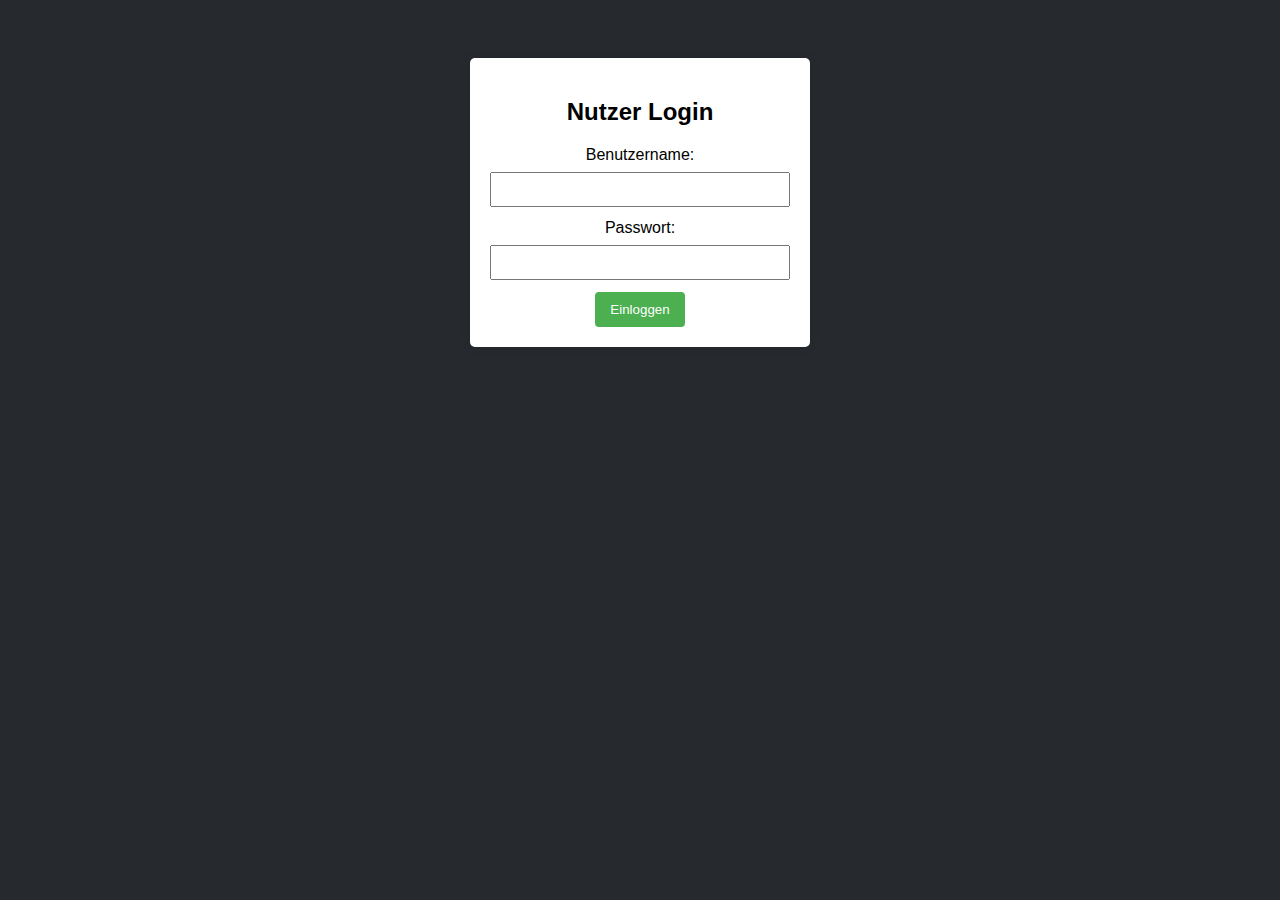
<file: index.html>
<!DOCTYPE html>
<html lang="de">
<head>
    <meta charset="UTF-8">
    <meta name="viewport" content="width=device-width, initial-scale=1.0">
    <title>Home</title>
    <style>
        body {
            font-family: Arial, sans-serif;
            background-color: #f4f4f4;
            text-align: center;
            padding: 50px;
            background: #262a2f;
        }

        form {
            max-width: 300px;
            margin: 0 auto;
            background-color: #fff;
            padding: 20px;
            border-radius: 5px;
            box-shadow: 0 0 10px rgba(0, 0, 0, 0.1);
        }

        label {
            display: block;
            margin-bottom: 8px;
        }

        input {
            width: 100%;
            padding: 8px;
            margin-bottom: 12px;
            box-sizing: border-box;
        }

        button {
            background-color: #4caf50;
            color: white;
            padding: 10px 15px;
            border: none;
            border-radius: 4px;
            cursor: pointer;
        }

        #successMessage {
            color: green;
            margin-top: 10px;
        }
    </style>
</head>
<body>
    <form id="userLoginForm">
        <h2>Nutzer Login</h2>
        <label for="userUsername">Benutzername:</label>
        <input type="text" id="userUsername" name="userUsername" required>

        <label for="userPassword">Passwort:</label>
        <input type="password" id="userPassword" name="userPassword" required>

        <button type="button" onclick="userLogin()">Einloggen</button>
    </form>

    <div id="successMessage"></div>

    <script>
        function userLogin() {
            var userUsername = document.getElementById('userUsername').value;
            var userPassword = document.getElementById('userPassword').value;

            // Hier sollte die Überprüfung der Anmeldeinformationen stattfinden
            // Zum Beispiel können Sie AJAX verwenden, um die Daten an den Server zu senden

            // Überprüfung des Benutzers im Local Storage
            var storedUser = localStorage.getItem(userUsername);

            if (storedUser) {
                storedUser = JSON.parse(storedUser);
                if (userPassword === storedUser.password) {
                    document.getElementById('successMessage').innerHTML = 'Erfolgreich eingeloggt!';
                    // Hier den Benutzer zur welcome.html Seite weiterleiten
                    window.location.href = 'alles.html';
                } else {
                    alert('Falsches Passwort.');
                }
            } else {
                alert('Benutzer nicht gefunden.');
            }
        }
    </script>
</body>
</html>
</file>
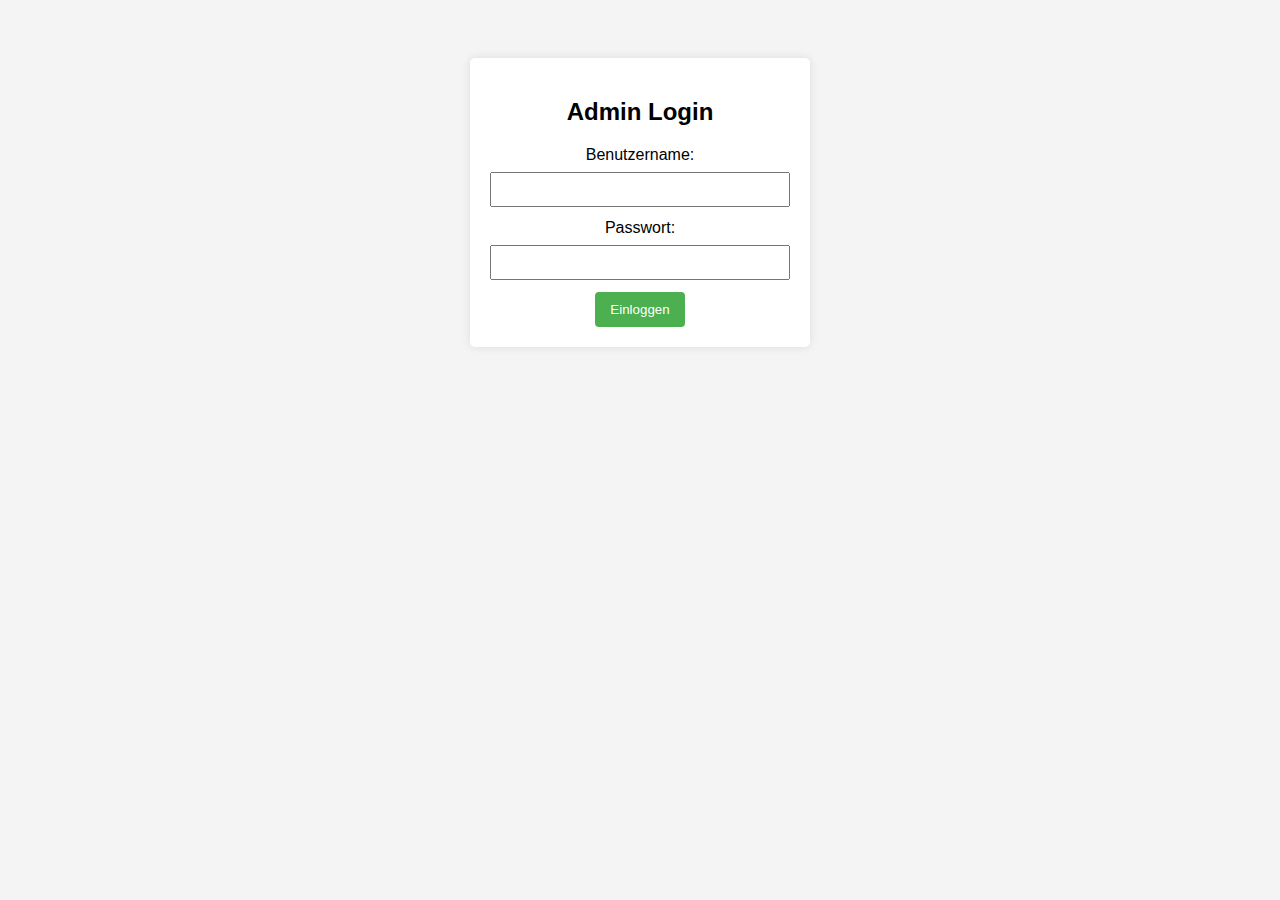
<file: admin-dashboard.html>
<!DOCTYPE html>
<html lang="en">
<head>
    <meta charset="UTF-8">
    <meta name="viewport" content="width=device-width, initial-scale=1.0">
    <title>Admin Dashboard</title>
    <style>
        body {
            font-family: Arial, sans-serif;
            background-color: #f4f4f4;
            text-align: center;
            padding: 50px;
        }

        form {
            max-width: 300px;
            margin: 0 auto;
            background-color: #fff;
            padding: 20px;
            border-radius: 5px;
            box-shadow: 0 0 10px rgba(0, 0, 0, 0.1);
        }

        label {
            display: block;
            margin-bottom: 8px;
        }

        input {
            width: 100%;
            padding: 8px;
            margin-bottom: 12px;
            box-sizing: border-box;
        }

        button {
            background-color: #4caf50;
            color: white;
            padding: 10px 15px;
            border: none;
            border-radius: 4px;
            cursor: pointer;
        }

        #userList {
            text-align: left;
            margin-top: 20px;
        }

        #successMessage {
            color: green;
            margin-top: 10px;
        }

        #updateForm {
            margin-top: 20px;
        }

        #updateList {
            text-align: left;
            margin-top: 20px;
        }
    </style>
</head>
<body>
    <form id="adminLoginForm">
        <h2>Admin Login</h2>
        <label for="adminUsername">Benutzername:</label>
        <input type="text" id="adminUsername" name="adminUsername" required>

        <label for="adminPassword">Passwort:</label>
        <input type="password" id="adminPassword" name="adminPassword" required>

        <button type="button" onclick="adminLogin()">Einloggen</button>
    </form>

    <div id="adminPanel" style="display: none;">
        <form id="createUserForm">
            <h2>Benutzer erstellen</h2>
            <label for="newUsername">Neuer Benutzername:</label>
            <input type="text" id="newUsername" name="newUsername" required>

            <label for="newPassword">Neues Passwort:</label>
            <input type="password" id="newPassword" name="newPassword" required>

            <label for="confirmPassword">Passwort bestätigen:</label>
            <input type="password" id="confirmPassword" name="confirmPassword" required>

            <button type="button" onclick="createUser()">Benutzer erstellen</button>
        </form>

        <div id="userList">
            <h2>Benutzerliste</h2>
            <ul id="users"></ul>
        </div>

        <div id="successMessage"></div>

        <div id="updateForm">
            <form id="publishUpdateForm">
                <h2>Neues Update veröffentlichen</h2>
                <label for="updateMessage">Update-Nachricht:</label>
                <input type="text" id="updateMessage" name="updateMessage" required>

                <button type="button" onclick="publishUpdate()">Veröffentlichen</button>
            </form>
        </div>

        <div id="updateList">
            <h2>Update-Verlauf</h2>
            <ul id="updates"></ul>
        </div>
    </div>

    <script>
        function adminLogin() {
            var adminUsername = document.getElementById('adminUsername').value;
            var adminPassword = document.getElementById('adminPassword').value;

            if (adminUsername === 'Damian' && adminPassword === 'ArianaDamian0912!') {
                document.getElementById('adminLoginForm').style.display = 'none';
                document.getElementById('adminPanel').style.display = 'block';
                // Benutzerliste aktualisieren, wenn der Admin eingeloggt ist
                updateUserList();
                // Update-Liste aktualisieren
                updateUpdateList();
            } else {
                alert('Falscher Benutzername oder falsches Passwort.');
            }
        }

        function createUser() {
            var newUsername = document.getElementById('newUsername').value;
            var newPassword = document.getElementById('newPassword').value;
            var confirmPassword = document.getElementById('confirmPassword').value;

            if (newPassword === confirmPassword) {
                // Hier sollten Sie die Benutzererstellung auf dem Server durchführen
                // Zum Beispiel können Sie AJAX verwenden, um die Daten an den Server zu senden

                // Für dieses Beispiel speichern wir den Benutzer im Local Storage
                localStorage.setItem(newUsername, JSON.stringify({ password: newPassword }));

                // Erfolgsmeldung anzeigen
                document.getElementById('successMessage').innerHTML = 'Du hast ' + newUsername + ' erstellt.';

                // Benutzerliste aktualisieren
                updateUserList();
            } else {
                alert('Passwortbestätigung stimmt nicht überein.');
            }
        }

        function updateUserList() {
            var userList = document.getElementById('users');
            userList.innerHTML = '';

            // Alle Benutzer aus dem Local Storage abrufen und zur Liste hinzufügen
            for (var i = 0; i < localStorage.length; i++) {
                var username = localStorage.key(i);
                userList.innerHTML += '<li>' + username + '</li>';
            }
        }

        function publishUpdate() {
            var updateMessage = document.getElementById('updateMessage').value;

            // Hier sollten Sie die Update-Veröffentlichung auf dem Server durchführen
            // Zum Beispiel können Sie AJAX verwenden, um die Daten an den Server zu senden

            // Für dieses Beispiel fügen wir die Update-Nachricht in den Local Storage ein
            var updates = localStorage.getItem('updates');
            updates = updates ? JSON.parse(updates) : [];
            updates.push(updateMessage);
            localStorage.setItem('updates', JSON.stringify(updates));

            // Erfolgsmeldung anzeigen
            document.getElementById('successMessage').innerHTML = 'Update erfolgreich veröffentlicht.';

            // Update-Liste aktualisieren
            updateUpdateList();
        }

        function updateUpdateList() {
            var updateList = document.getElementById('updates');
            updateList.innerHTML = '';

            // Update-Nachrichten aus dem Local Storage abrufen und zur Liste hinzufügen
            var updates = localStorage.getItem('updates');
            updates = updates ? JSON.parse(updates) : [];

            updates.forEach(function (updateMessage) {
                updateList.innerHTML += '<li>' + updateMessage + '</li>';
            });
        }
    </script>
</body>
</html>
</file>
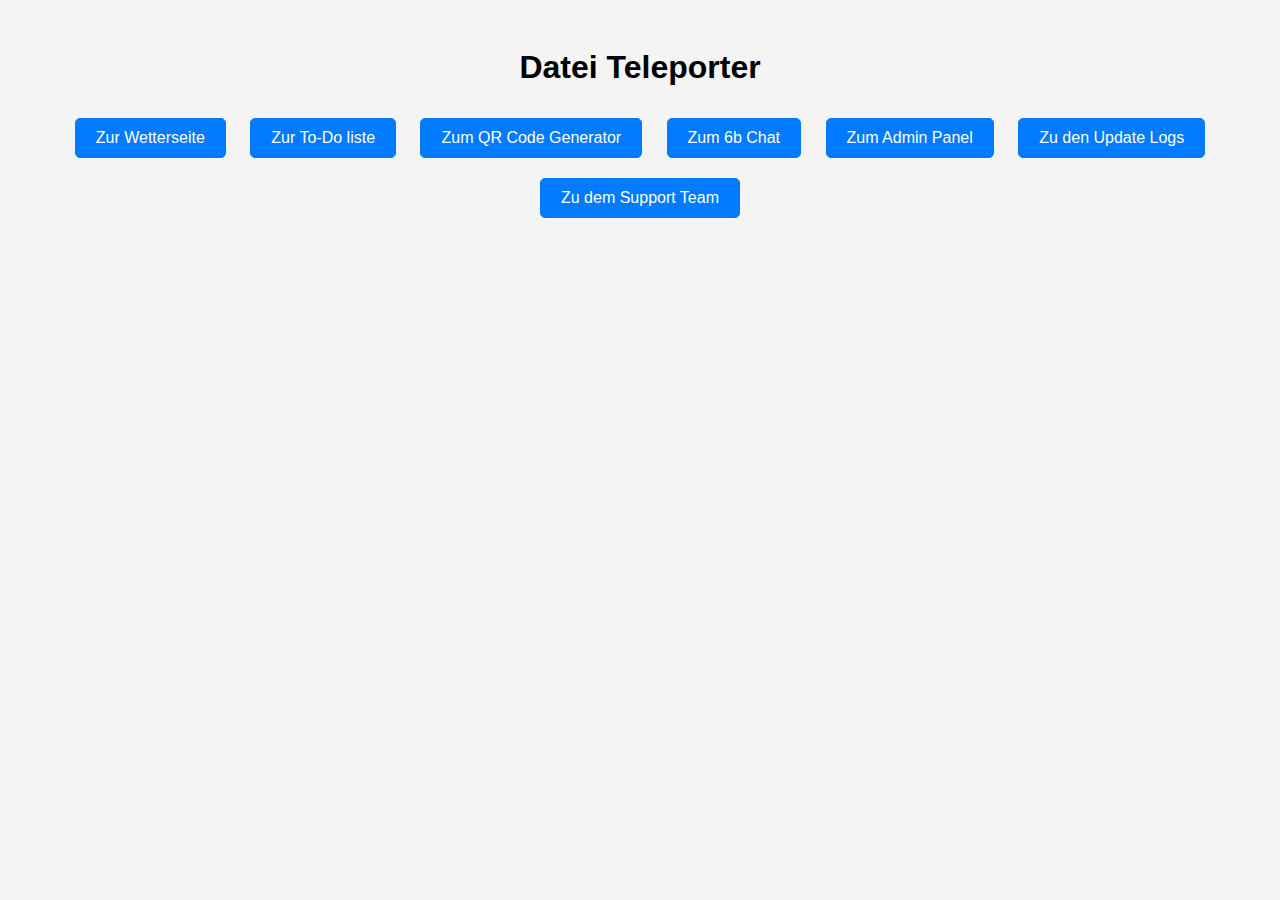
<file: alles.html>
<!DOCTYPE html>
<html lang="de">
<head>
    <meta charset="UTF-8">
    <meta name="viewport" content="width=device-width, initial-scale=1.0">
    <title>Datei Teleporter</title>
    <style>
        body {
            font-family: Arial, sans-serif;
            background-color: #f4f4f4;
            text-align: center;
            padding: 20px;
        }

        .button {
            display: inline-block;
            padding: 10px 20px;
            font-size: 16px;
            margin: 10px;
            cursor: pointer;
            text-align: center;
            text-decoration: none;
            outline: none;
            color: #fff;
            background-color: #007bff;
            border: 1px solid #007bff;
            border-radius: 5px;
            transition: background-color 0.3s;
        }

        .button:hover {
            background-color: #0056b3;
        }
    </style>
</head>
<body>
    <h1>Datei Teleporter</h1>

    <a href="wetter.html" class="button">Zur Wetterseite</a>
    <a href="to-do.html" class="button">Zur To-Do liste</a>
    <a href="qrcode-generator.html" class="button">Zum QR Code Generator</a>
    <a href="https://fae7b7c1-01b3-4a83-8581-3bbb04ee9986-00-mc88lnlybmf1.worf.replit.dev/login" class="button">Zum 6b Chat</a>
    <a href="admin-dashboard.html" class="button">Zum Admin Panel</a>
    <a href="updates.html" class="button">Zu den Update Logs</a>
    <a href="support.html" class="button">Zu dem Support Team</a>
    <!-- Weitere Buttons hinzufügen, falls nötig -->


</body>
    <script>
window.embeddedChatbotConfig = {
chatbotId: "2KZLuFhYtHYKJ44DqgVJU",
domain: "www.chatbase.co"
}
</script>
<script
src="https://www.chatbase.co/embed.min.js"
chatbotId="2KZLuFhYtHYKJ44DqgVJU"
domain="www.chatbase.co"
defer>
</script>
</html>
</file>
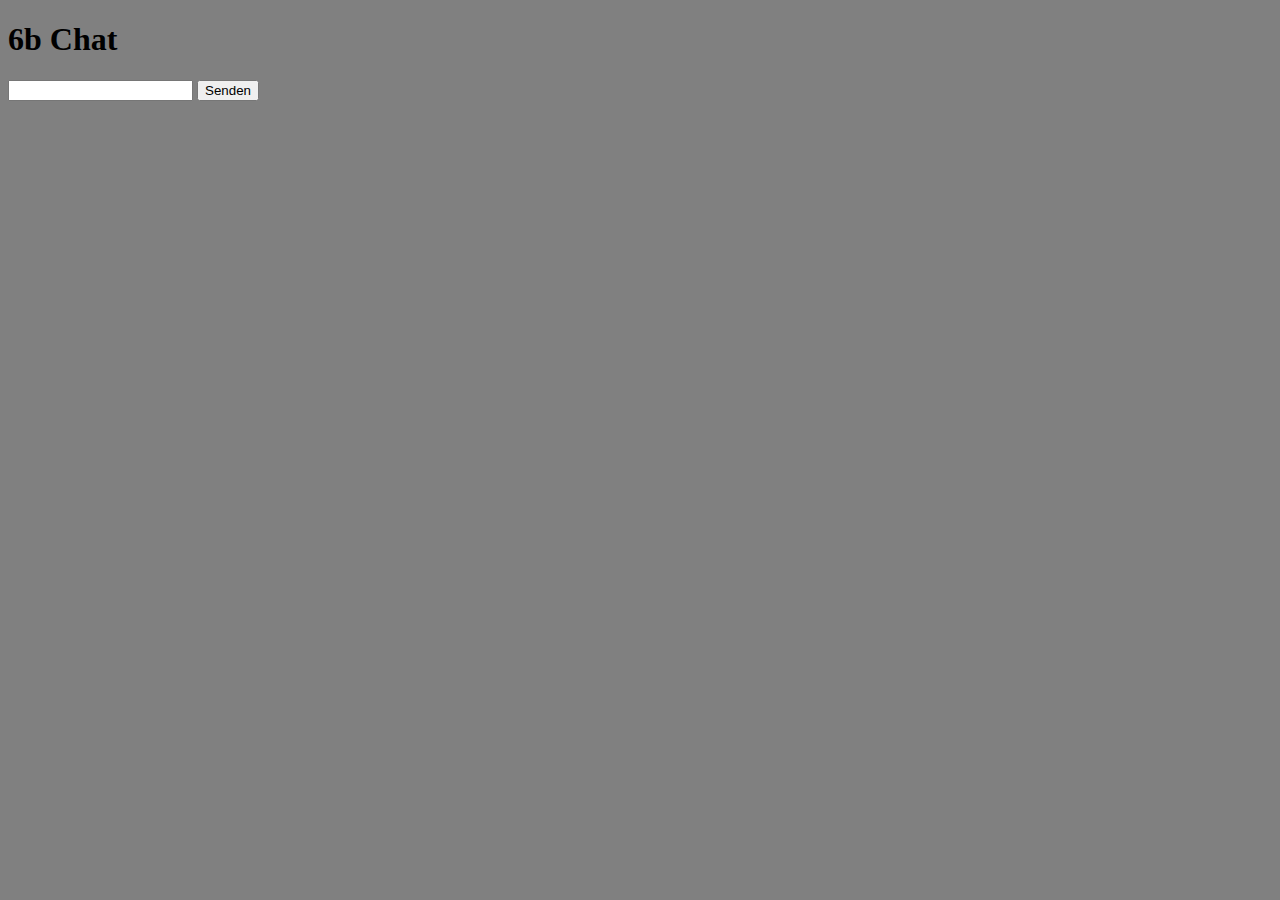
<file: chat.html>
<!DOCTYPE html>
<html lang="de">
<head>
    <meta charset="UTF-8">
    <meta name="viewport" content="width=device-width, initial-scale=1.0">
    <title>Chat</title>
    <link rel="stylesheet" href="chat.css">
</head>
<body>
    <h1>6b Chat</h1>
    <input type="text" name="Schreibe hier deine Nachricht." id="Text-senden">
    <button type="submit">Senden</button>
    <div class="container">
        
    </div>
</body>
</html>
</file>
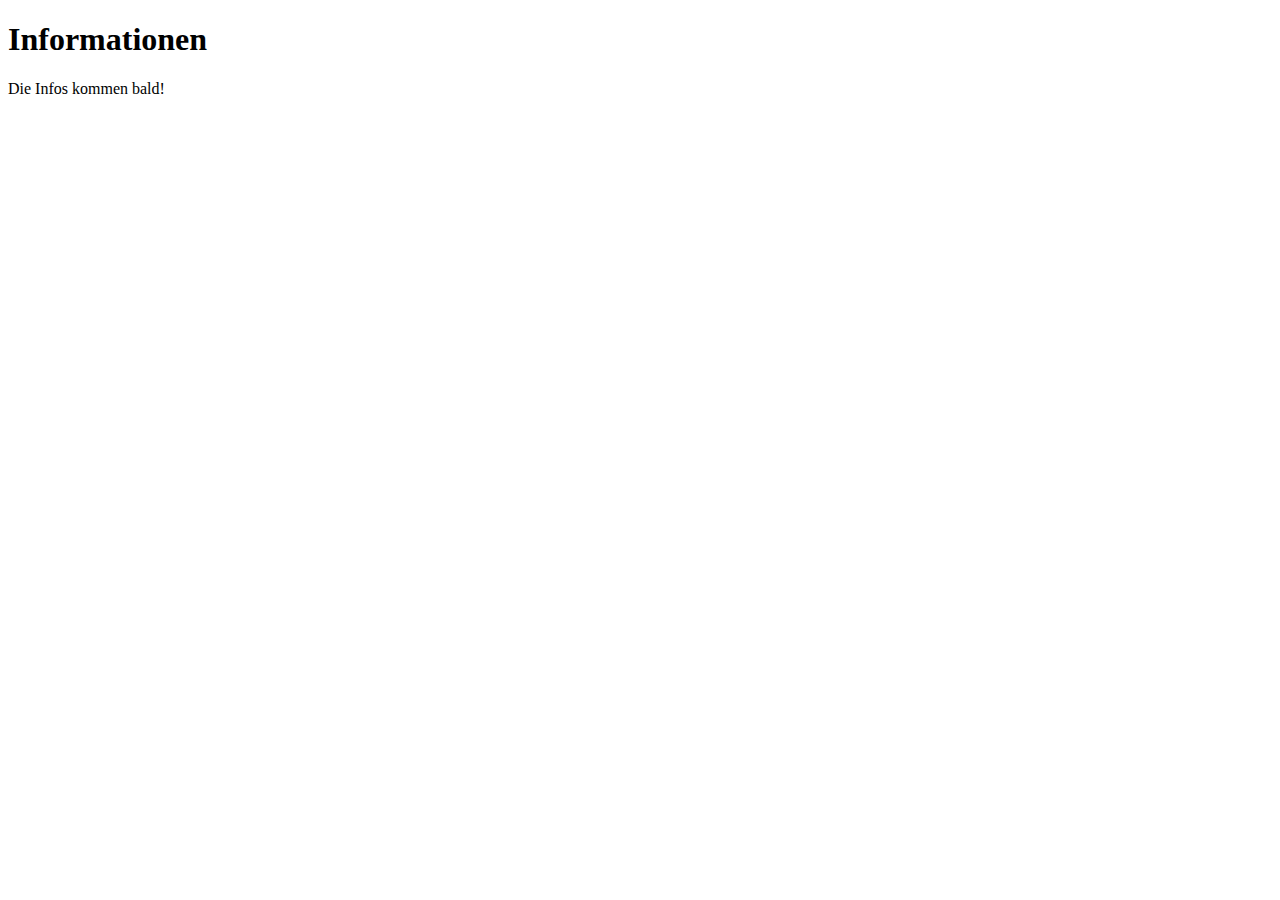
<file: infos.html>
<!DOCTYPE html>
<html lang="de">
<head>
    <title>Informationen</title>
    <link rel="stylesheet" href="infos.html">
</head>
<body>
<h1>Informationen</h1>
<footer>Die Infos kommen bald!</footer>
</body>
</html>
</file>
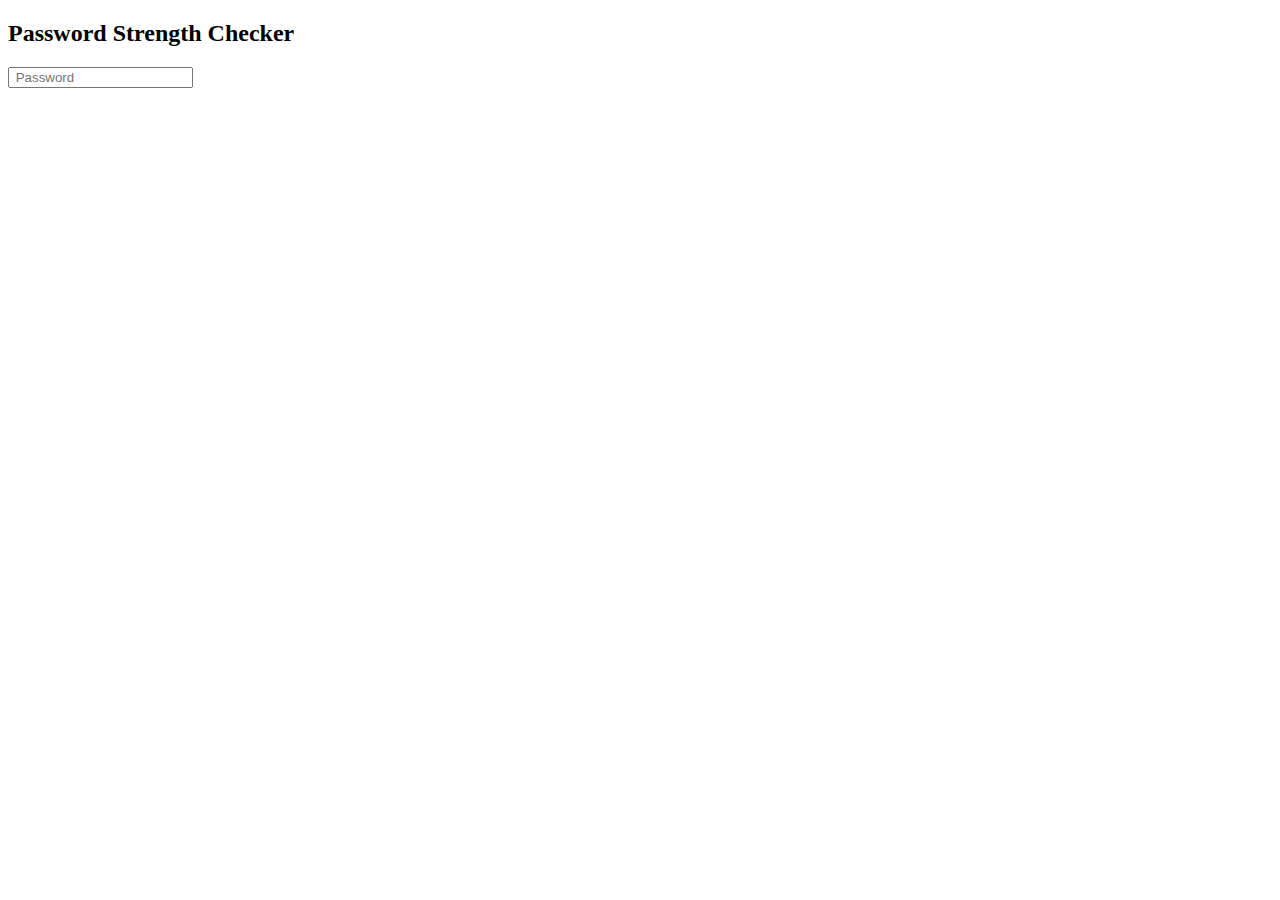
<file: psw-checker.html>
<!DOCTYPE html>
<html lang="en" >
<head>
  <meta charset="UTF-8">
  <title> Glowing Password Strength Checker</title>
  <link rel="stylesheet" href"psw-checker.css">
</head>
<body>
<!-- partial:index.partial.html -->
<div class="container">
  <h2>Password Strength Checker</h2>
  <div class="inputArea">
    <input type="password" placeholder=" Password" id="YourPassword">
    <div class="show"></div>
  </div>
  <div class="strengthMeter"></div>
</div>
<!-- partial -->
  <script  src="psw-checker.js"></script>
</body>
</html>
</file>
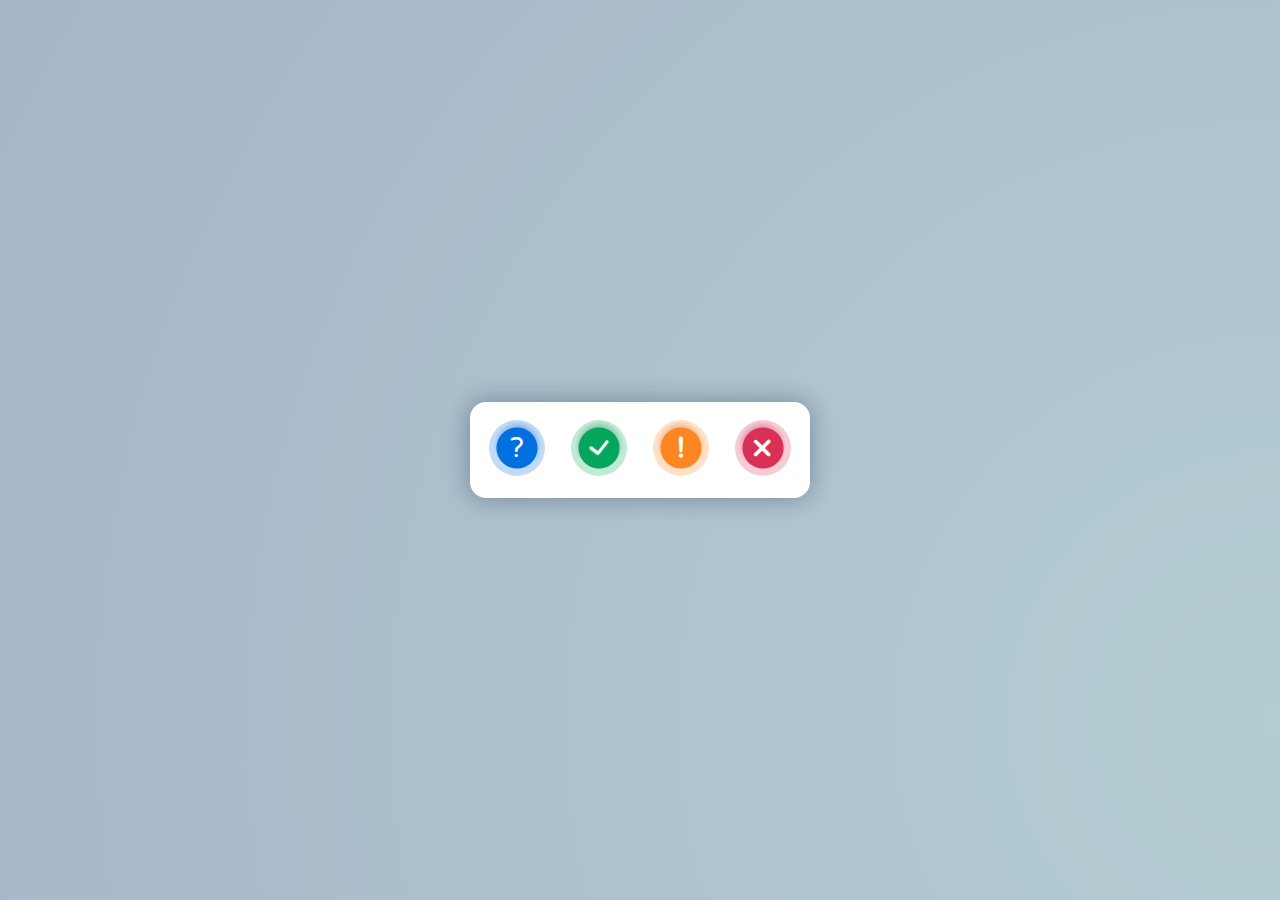
<file: test.html>
<!DOCTYPE html>
<html lang="en" >
<head>
  <meta charset="UTF-8">
  <title> Clean Toast Notifications - CSS</title>
  <link rel="stylesheet" href="test.css">
</head>
<body>
<!-- partial:index.partial.html -->
<input type="checkbox" name="t-help" id="t-help" checked>
<input type="checkbox" name="t-success" id="t-success" checked>
<input type="checkbox" name="t-warning" id="t-warning" checked>
<input type="checkbox" name="t-error" id="t-error" checked>
<div class="toast-panel">
    <div class="toast-item help">
        <div class="toast help">
            <label for="t-help" class="close"></label>
            <h3>Help!</h3>
            <p>Do you have a problem? Just use this <a href="#">contact form</a>.</p>
        </div>
    </div>
    <div class="toast-item success">
        <div class="toast success">
            <label for="t-success" class="close"></label>
            <h3>Success!</h3>
            <p>Your message has been sent successfully.</p>
        </div>
    </div>
    <div class="toast-item warning">
        <div class="toast warning">
            <label for="t-warning" class="close"></label>
            <h3>Warning!</h3>
            <p>Sorry, there was a problem with your request.</p>
        </div>
    </div>
    <div class="toast-item error">
        <div class="toast error">
            <label for="t-error" class="close"></label>
            <h3>Error!</h3>
            <p>Change a few thing up and try submitting again.</p>
        </div>
    </div>
    <div class="toast-icons">
        <label for="t-help" class="toast-icon icon-help"></label>
        <label for="t-success"  class="toast-icon icon-success"></label>
        <label for="t-warning"  class="toast-icon icon-warning"></label>
        <label for="t-error" class="toast-icon icon-error"></label>
    </div>
</div>
<!-- partial -->
  
</body>
</html>
</file>
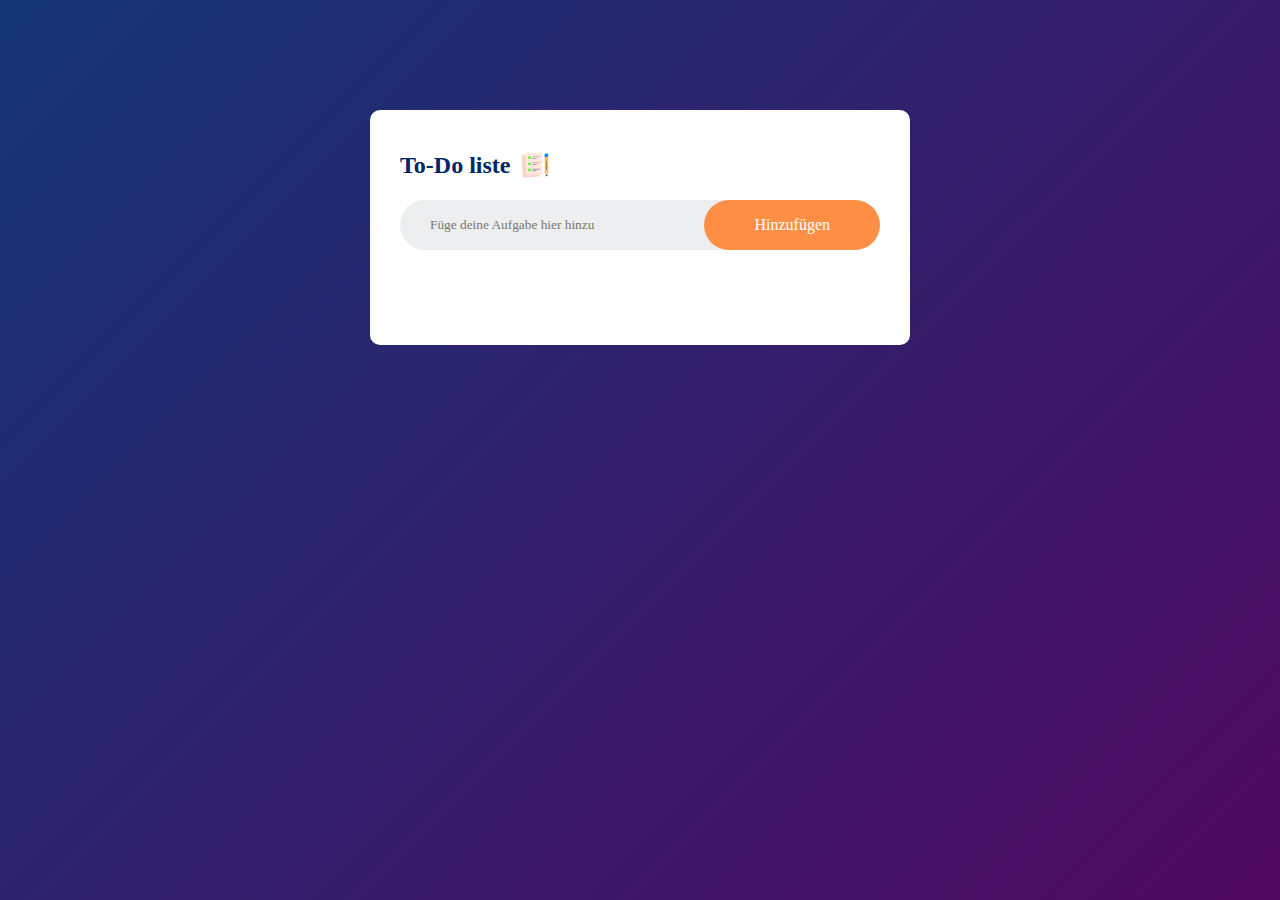
<file: to-do.html>
<!DOCTYPE html>
<html lang="de">
<head>
<meta name="viewport" content="width=device-width,  inital-scale=1">
<title>To-Do liste</title>
<link rel="stylesheet" href="style.css">
</head>
<body>
<div class="container">
    <div class="todo-app">
    <h2>To-Do liste <img src="icon.png"></h2>
    <div class="row">
        <input type="text" id="input-box" placeholder="Füge deine Aufgabe hier hinzu">
        <button onclick="AddTask()">Hinzufügen</button>
        </div>
        <ul id="list-container">
        </ul>
    </div>
</div>
<script src="script.js"></script>
<script>
window.embeddedChatbotConfig = {
chatbotId: "2KZLuFhYtHYKJ44DqgVJU",
domain: "www.chatbase.co"
}
</script>
<script
src="https://www.chatbase.co/embed.min.js"
chatbotId="2KZLuFhYtHYKJ44DqgVJU"
domain="www.chatbase.co"
defer>
</script>
</body>
</html>
</file>
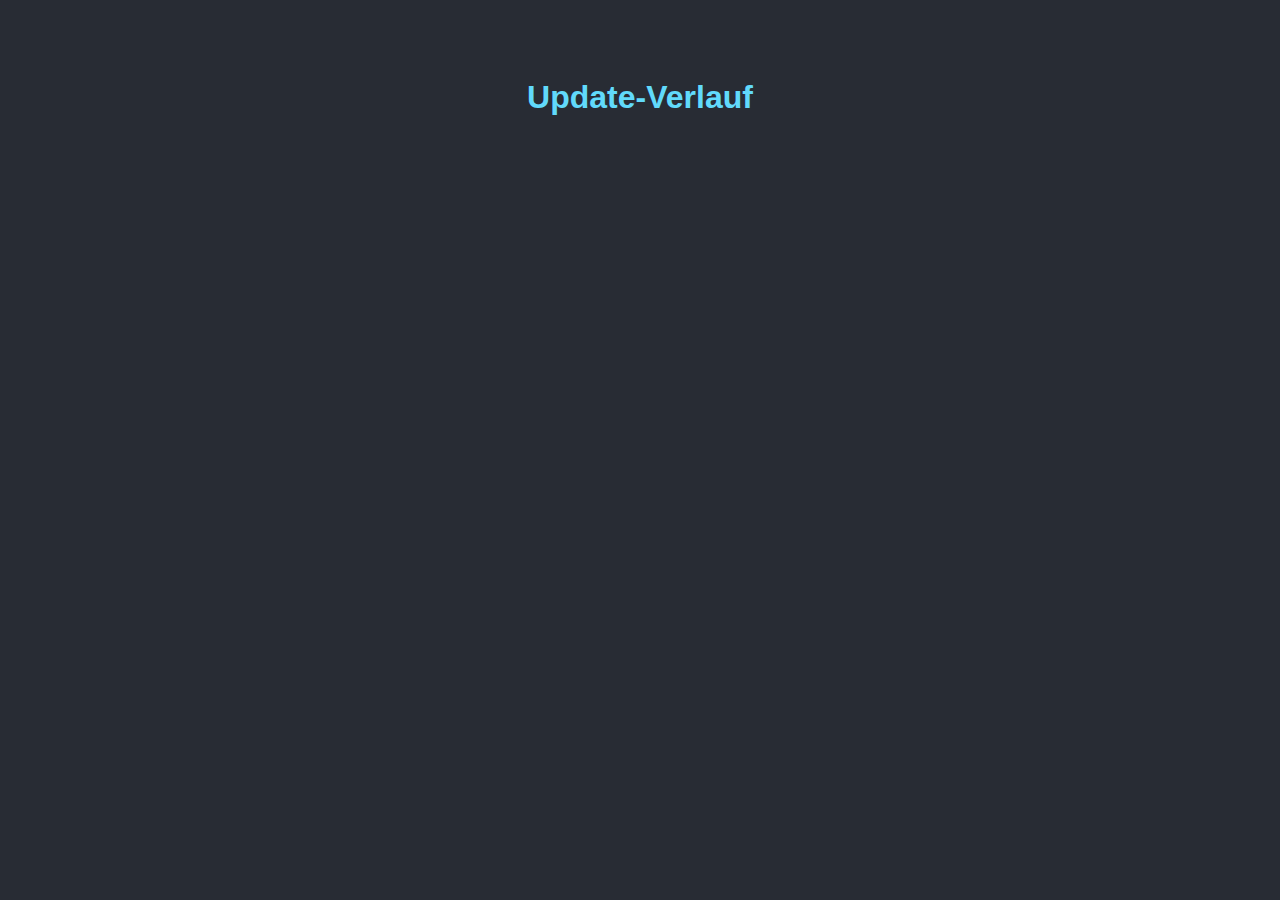
<file: updates.html>
<!DOCTYPE html>
<html lang="en">
<head>
    <meta charset="UTF-8">
    <meta name="viewport" content="width=device-width, initial-scale=1.0">
    <title>Update-Verlauf</title>
    <style>
        body {
            font-family: 'Segoe UI', Tahoma, Geneva, Verdana, sans-serif;
            background-color: #282c34;
            color: white;
            padding: 50px;
            text-align: center;
        }

        h1 {
            color: #61dafb;
        }

        ul {
            list-style-type: none;
            padding: 0;
        }

        li {
            background-color: #444;
            margin: 10px 0;
            padding: 15px;
            border-radius: 5px;
            box-shadow: 0 0 10px rgba(0, 0, 0, 0.3);
        }
    </style>
</head>
<body>
    <h1>Update-Verlauf</h1>

    <ul id="updates"></ul>

    <script>
        function updateUpdateList() {
            var updateList = document.getElementById('updates');
            updateList.innerHTML = '';

            // Update-Nachrichten aus dem Local Storage abrufen und zur Liste hinzufügen
            var updates = localStorage.getItem('updates');
            updates = updates ? JSON.parse(updates) : [];

            updates.forEach(function (updateMessage) {
                var listItem = document.createElement('li');
                listItem.textContent = updateMessage;
                updateList.appendChild(listItem);
            });
        }

        // Aktualisiere die Liste beim Laden der Seite
        updateUpdateList();
    </script>
</body>
</html>
</file>
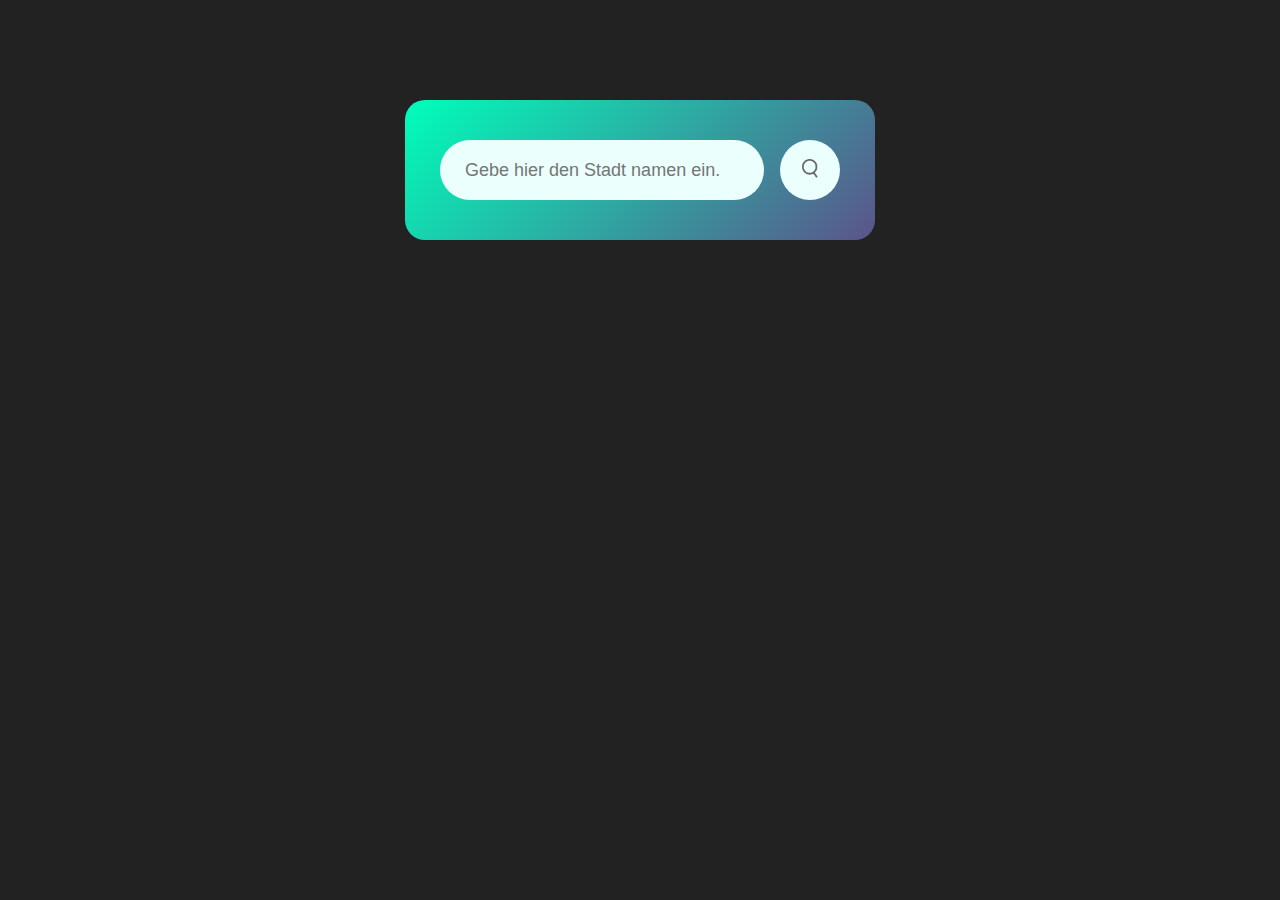
<file: wetter.html>
<!DOCTYPE html>
<html lang="de">
    <head>
        <meta name="viewport" content="width=device-width, inital-scale=1.0">
        <title>Wetter</title>
        <link rel="stylesheet" href="wetter.css">
    </head>
    <body>

<div class="card">
    <div class="search">
        <input type="text" placeholder="Gebe hier den Stadt namen ein." spellcheck="false">
        <button><img src="search.png"></button>
    </div>
    <div class="error">
        <p>Ungültiger Stadt Name</p>
    </div>
    <div class="weather">
        <img src="rain.png" class="weather-icon">
        <h1 class="temp">22°C</h1>
        <h2 class="city">New York</h2>
        <div class="details">
            <div class="col">
                <img src="humidity.png">
                <div>
                    <p class="humidity">50%</p>
                    <p>Feuchtigkeit</p>
                </div>
            </div>
            <div class="col">
                <img src="wind.png">
                <div>
                    <p class="wind">15kmh</p>
                    <p>Wind Schnellichkeit</p>
        </div>
    </div>
</div>

<script>

const apiKey = "69af56a8bfd75701826be37c3d7e6281";
const apiUrl = "https://api.openweathermap.org/data/2.5/weather?untis=metric&q=";

const searchBox = document.querySelector(".search input");
const searchBtn = document.querySelector(".search button");
const weatherIcon = document.querySelector(".weather-icon");

async function checkWeather(city){
    const response = await fetch(apiUrl + city + `&appid=${apiKey}`);

    
    var data = await response.json();

    document.querySelector(".city").innerHTML = data.name;
    document.querySelector(".temp").innerHTML = Math.round(data.main.temp) + "°F";
    document.querySelector(".humidity").innerHTML = data.main.humidity + "%";
    document.querySelector(".wind").innerHTML = data.wind.speed + " km/h";

    if(data.weather[0].main == "Clouds"){
        weatherIcon.src = "clouds.png";
    }
    else if(data.weather[0].main == "Clear"){
        weatherIcon.src = "clouds.png";
    }
    else if(data.weather[0].main == "Rain"){
        weatherIcon.src = "rain.png";
    }
    else if(data.weather[0].main == "Drizzle"){
        weatherIcon.src = "drizzle.png";
    }
    else if(data.weather[0].main == "Mist"){
        weatherIcon.src = "mist.png";
    }

    document.querySelector(".weather").style.display = "block";

}




searchBtn.addEventListener("click", ()=>{
    checkWeather(searchBox.value);
});

window.embeddedChatbotConfig = {
chatbotId: "2KZLuFhYtHYKJ44DqgVJU",
domain: "www.chatbase.co"
}
</script>
<script
src="https://www.chatbase.co/embed.min.js"
chatbotId="2KZLuFhYtHYKJ44DqgVJU"
domain="www.chatbase.co"
defer>
</script>

</script>

    </body>
</html>
</file>
<file: chat.css>
body{
    background-color: gray;
}

chat-senden{
    border-radius: 2px;
    color:aquamarine, gray;
}

.container{
    size: 5px, 2px, 1px;
}
</file>
<file: test.css>
@import url('https://fonts.googleapis.com/css2?family=Varela+Round&display=swap');
:root {
    --tr: all 0.5s ease 0s;
    --ch1: #05478a;
    --ch2: #0070e0;
    --cs1: #005e38;
    --cs2: #03a65a;
    --cw1: #c24914;
    --cw2: #fc8621;
    --ce1: #851d41;
    --ce2: #db3056;
}
@property --bg-help {
    syntax: '<percentage>';
    inherits: false;
    initial-value: -10%;
}
@property --bg-success {
    syntax: '<percentage>';
    inherits: false;
    initial-value: 145%;
}
@property --bg-warning {
    syntax: '<percentage>';
    inherits: false;
    initial-value: -55%;
}
@property --bg-error {
    syntax: '<percentage>';
    inherits: false;
    initial-value: 112%;
}
@property --bsc {
    syntax: '<color>';
    inherits: false;
    initial-value: red;
}
body {
    margin: 0;
    padding: 0;
    width: 100vw;
    height: 100vh;
    overflow: hidden;
    display: flex;
    align-items: center;
    justify-content: flex-end;
    flex-direction: column;
    background: radial-gradient(circle at 100% 80%, #b3cdd1, #a7b5c9);
    font-family: "Varela Round", sans-serif;
}
.toast-panel {
    display: flex;
    flex-direction: column;
    align-items: center;
    justify-content: center;
    transition: var(--tr);
    position: absolute;
    padding: 0 1rem;
    height: 100%;
}
.toast-item {
    /*overflow: hidden;*/
    max-height: 25rem;
    transition: var(--tr);
    position: relative;
    animation: show-toast 4s ease 3s 1;
}
@keyframes show-toast { 
    0%, 50%, 100% { max-height: 0; opacity: 0; }
    10%, 25% { max-height: 15rem; opacity: 1; }
}
.toast {
    background: #fff;
    color: #f5f5f5;
    padding: 1rem 2rem 1rem 3rem;
    text-align: center;
    border-radius: 1rem;
    position: relative;
    font-weight: 300;
    margin: 1rem 0;
    text-align: left;
    max-width: 16rem;
    transition: var(--tr);
    opacity: 1;
    border: 0.15rem solid #fff2;
    box-shadow: 0 0 1.5rem 0 #1a1f4360;
}
.toast:before {
    content: "";
    position: absolute;
    width: 0.5rem;
    height: calc(100% - 1.5rem);
    top: 0.75rem;
    left: 0.5rem;
    z-index: 0;
    border-radius: 1rem;
    background: var(--clr);
}
.toast h3 {
    font-size: 1.2rem;
    margin: 0;
    line-height: 1.35rem;
    font-weight: 600;
    position: relative;
    color: var(--clr);
}
.toast p {
    position: relative;
    font-size: 0.95rem;
    z-index: 1;
    margin: 0.25rem 0 0;
    color: #595959;
    line-height: 1.3rem;
}
.close {
    position: absolute;
    width: 1.35rem;
    height: 1.35rem;
    text-align: center;
    right: 1rem;
    cursor: pointer;
    border-radius: 100%;
}
.close:after {
    position: absolute;
    font-family: 'Varela Round', san-serif;
    width: 100%;
    height: 100%;
    left: 0;
    font-size: 1.8rem;
    content: "+";
    transform: rotate(-45deg);
    border-radius: 100%;
    display: flex;
    align-items: center;
    justify-content: center;
    color: #595959;
    text-indent: 1px;
}
.close:hover:after {
    background: var(--clr);
    color: #fff;
}
.toast-item.success {
    animation-delay: 2s;
}
.toast-item.warning {
    animation-delay: 1s;
}
.toast-item.error {
    animation-delay: 0s;
}
.toast.help {
    --bg: var(--ch1);
    --clr: var(--ch2);
    --brd: var(--ch3);
}
.icon-help:after {
    content: "?";
}
.toast.success {
    --bg: var(--cs1);
    --clr: var(--cs2);
    --brd: var(--cs3);
}
.icon-success:after {
    content: "L";
    font-size: 1.5rem;
    font-weight: bold;
    padding-bottom: 0.35rem;
    transform: rotateY(180deg) rotate(-38deg);
    text-indent: 0.1rem;
}
.toast.warning {
    --bg: var(--cw1);
    --clr: var(--cw2);
    --brd: var(--cw3);
}
.icon-warning:after {
    content: "!";
    font-weight: bold;
}
.toast.error {
    --bg: var(--ce1);
    --clr: var(--ce2);
    --brd: var(--ce3);
}
.icon-error:after {
    content: "+";
    font-size: 2.85rem;
    line-height: 1.2rem;
    transform: rotate(45deg);
}
.toast a {
    color: var(--clr);
}
.toast a:hover {
    color: var(--bg);
}
/*** ICONS ***/
.toast-icons {
    background: #fff;
    padding: 1rem 1rem 1.25rem 1rem;
    display: flex;
    justify-content: space-around;
    border-radius: 1rem;
    gap: 1.5rem;
    width: 100%;
    box-sizing: border-box;
    margin-top: 1rem;
    margin-bottom: 1rem;
    position: relative;
    border: 0.15rem solid #fff1;
    box-shadow: 0 0 1.5rem 0 #1a1f4340;
}
.toast-icons:before {
    position: absolute;
    width: calc(100% + 0.3rem);
    height: calc(100% + 0.25rem);
    --bg-help: 45%;
    --bg-success: 45%;
    --bg-warning: 45%;
    --bg-error: 45%;
    --bsc: #fff0;
    background: 
        radial-gradient(circle at 14% var(--bg-help), var(--ch1), #fff0 1.5rem), radial-gradient(circle at 38% var(--bg-success), var(--cs1), #fff0 1.5rem), radial-gradient(circle at 62% var(--bg-warning), var(--cw1), #fff0 1.5rem), radial-gradient(circle at 86% var(--bg-error), var(--ce1), #fff0 1.5rem);
    content: "";
    bottom: -0.15rem;
    border-radius: 1rem;
    z-index: 0;
    transition: --bg-help 0.5s ease 0s, --bg-success 0.5s ease 0s, --bg-warning 0.5s ease 0s, --bg-error 0.5s ease 0s, --bsc 0.5s ease 0s;
    box-shadow: 0 0 1.5rem 0 #1a1f4320;
}
.toast-icons:has(label[for=t-help]:hover):before {
    --bg-help: 53%;
    --bsc: var(--ch2);
}
.toast-icons:has(label[for=t-success]:hover):before {
    --bg-success: 53%;
    --bsc: var(--cs2);
}
.toast-icons:has(label[for=t-warning]:hover):before {
    --bg-warning: 53%;
    --bsc: var(--cw2);
}
.toast-icons:has(label[for=t-error]:hover):before {
    --bg-error: 53%;
    --bsc: var(--ce2);
}
.toast-icon {
    width: 3.5rem;
    height: 3.5rem;
    border-radius: 100%;
    display: flex;
    align-items: center;
    justify-content: center;
    color: #fff;
    cursor: pointer;
    position: relative;
    background: radial-gradient(circle at 50% 50%, var(--clr) 1.25rem, var(--brd) calc(1.25rem + 1px) 100%);
}
.toast-icon:after {
    font-size: 1.75rem;
}
.icon-success:after {
    font-size: 1.5rem;
    padding-bottom: 0.25rem;
}
.icon-error:after {
    font-size: 2.85rem;
    line-height: 2rem;
    font-weight: 500;
    padding-top: 0.25rem;
    max-height: 2rem;
}
.icon-help,
.toast-item.help {
    --clr: #0070e0;
    --brd: #0070e040;
}
.icon-success,
.toast-item.success {
    --clr: #03a65a;
    --brd: #03a65a40;
}
.icon-warning,
.toast-item.warning {
    --clr: #fc8621;
    --brd: #fc862140;
}
.icon-error,
.toast-item.error {
    --clr: #db3056;
    --brd: #db305640;
}
#t-help:checked ~ .toast-panel .toast-item.help,
#t-success:checked ~ .toast-panel .toast-item.success,
#t-warning:checked ~ .toast-panel .toast-item.warning,
#t-error:checked ~ .toast-panel .toast-item.error {
    max-height: 0;
    opacity: 0;
}
input[type=checkbox] {
    display: none;
}
</file>
<file: style.css>
*{
    margin: 0;
    padding: 0;
    font-family: 'Poppins, sans-serif';
    box-sizing: border-box;
}
.container{
    width: 100%;
    min-height: 100vh;
    background: linear-gradient(135deg, #153677, #4e085f);
    padding: 10px;
}
.todo-app{
    width: 100%;
    max-width: 540px;
    background: #fff;
    margin: 100px auto 20px;
    padding: 40px 30px 70px;
    border-radius: 10px;
}
.todo-app h2{
    color: #002765;
    display: flex;
    align-items: center;
    margin-bottom: 20px;
}
.todo-app h2 img{
    width: 30px;
    margin-left: 10px;
}
.row{
    display: flex;
    align-items: center;
    justify-content: space-between;
    background: #edeef0;
    border-radius: 30px;
    padding-left: 20px;
    margin-bottom: 25px;
}
input{
    flex: 1;
    border: none;
    outline: none;
    background: transparent;
    padding: 10px;
}
button{
    border: none;
    outline: none;
    padding: 16px 50px;
    background: #ff8f45;
    color: #fff;
    font-size: 16px;
    cursor: pointer;
    border-radius: 40px;
}
ul li{
    list-style: none;
    font-size: 17px;
    padding: 12px 8px 12px 50px;
    user-select: none;
    cursor: pointer;
    position: relative;
}
ul li::before{
    content: '';
    position: absolute;
    height: 28px;
    width: 28px;
    border-radius: 50%;
    background-image: url(images/unchecked.png);
    background-size: cover;
    background-position: center;
    top: 12px;
    left: 8px;
}
ul li.checked{
    color: #555;
    text-decoration: line-through;
}
ul li.checked::before{
    background-image: url(images/checked.png);
}
ul li span{
    position: absolute;
    right: 0;
    top: 5px;
    width: 40px;
    height: 40px;
    font-size: 22px;
    color: #555;
    line-height: 50px;
    text-align: center;
}
ul li span:hover{
    background: #edeef0;
}
h1{
    background: #4e085f;
    width: auto;
   font-size: x-large;
   right: 0;
   size: 59px;
}
</file>
<file: wetter.css>
*{
    margin: 0;
    padding: 0;
    font-family: 'Poppins', sans-serif;
    box-sizing: border-box;
}
body{
    background: #222;
}
.card{
    width: 90%;
    max-width: 470px;
    background: linear-gradient(135deg, #00feba, #5b548a);
    color: #fff;
    margin: 100px auto 0;
    border-radius: 20px;
    padding: 40px 35px;
    text-align: center;
}
.search{
    width: 100%;
    display: flex;
    align-items: center;
    justify-content: space-between;
}
.search input{
    border: 0;
    outline: 0;
    background: #ebfffc;
    color: #555;
    padding: 10px 25px;
    height: 60px;
    border-radius: 30px;
    flex: 1;
    margin-right: 16px;
    font-size: 18px;
}
.search button{
    border: 0;
    outline: 0;
    background: #ebfffc;
    border-radius: 50%;
    width: 60px;
    height: 60px;
    cursor: pointer;
}
.search button img{
    width: 16px;
}
.weather-icon{
    width: 170px;
    margin-top: 30px;
}
.weather h1{
    font-size: 80px;
    font-weight: 500;
}
.weather h2{
    font-size: 45px;
    font-weight: 400;
    margin-top: -10px;
}
.details{
    display: flex;
    align-items: center;
    justify-content: space-between;
    padding: 0 20px;
    margin-top: 50px;
}
.col{
    display: flex;
    align-items: center;
    text-align: left;
}
.col img{
    width: 40px;
    margin-right: 10px;
}
.humidity, .wind{
    font-size: 28px;
    margin-top: -6px;
}
.weather{
    display: none;
}
.error{
    text-align: left;
    margin-left: 10px;
    font-size: 14px;
    margin-top: 10px;
    display: none;
}
</file>
